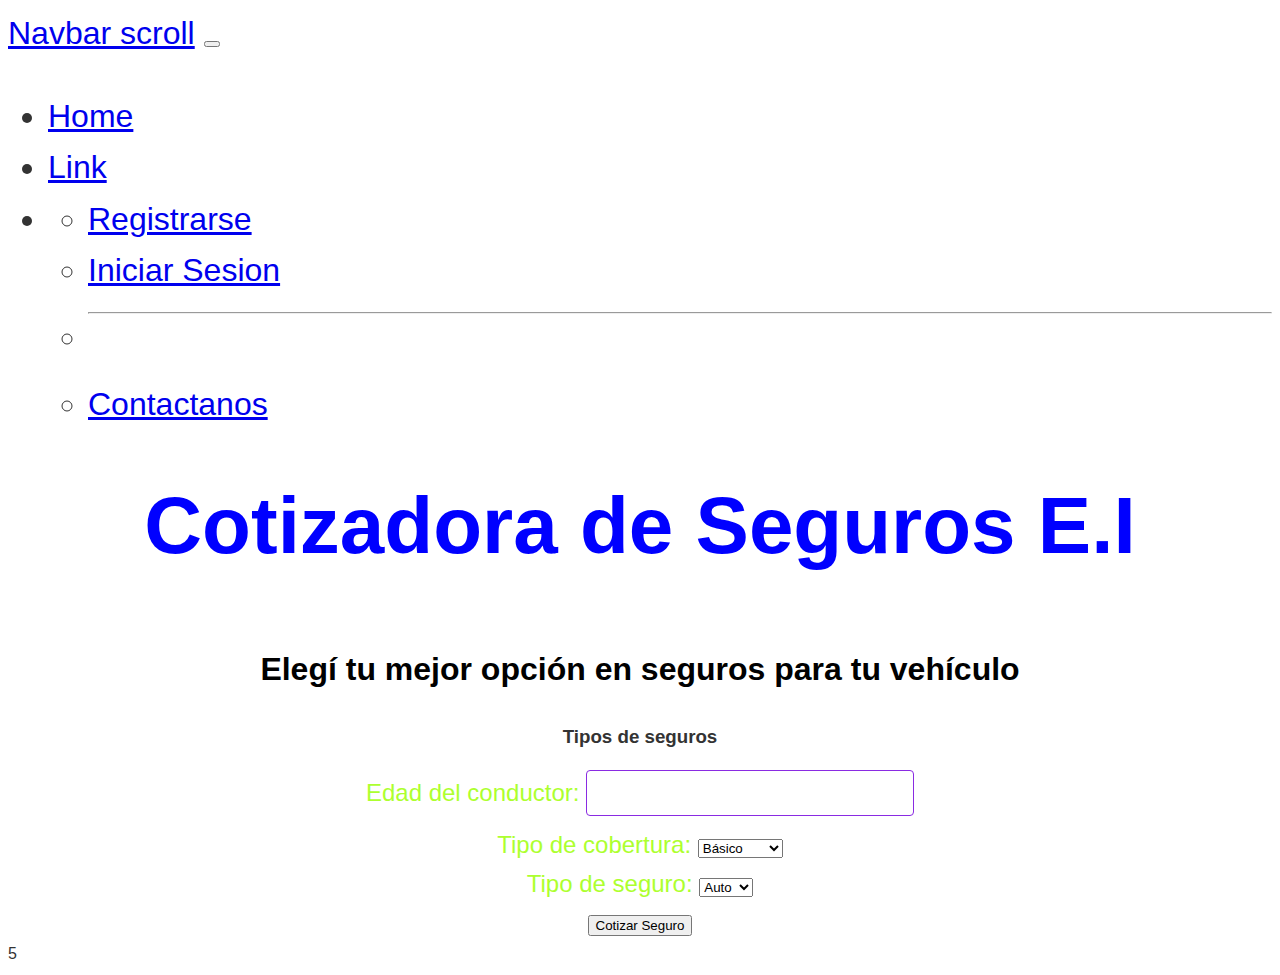
<file: index.html>
<!DOCTYPE html>
<html lang="es">
<head>
    <meta charset="UTF-8">
    <meta name="viewport" content="width=device-width, initial-scale=1.0">
    <title>Cotizadora de Seguros</title>
    <link rel="stylesheet" href="./css/estilo.css">
    <!-- Bootstrap -->
    <link href="https://cdn.jsdelivr.net/npm/bootstrap@5.3.2/dist/css/bootstrap.min.css" rel="stylesheet" integrity="sha384-T3c6CoIi6uLrA9TneNEoa7RxnatzjcDSCmG1MXxSR1GAsXEV/Dwwykc2MPK8M2HN" crossorigin="anonymous">
    
    <!--Start of Tawk.to Script-->
<script type="text/javascript">
    var Tawk_API=Tawk_API||{}, Tawk_LoadStart=new Date();
    (function(){
    var s1=document.createElement("script"),s0=document.getElementsByTagName("script")[0];
    s1.async=true;
    s1.src='https://embed.tawk.to/6590b4888d261e1b5f4daf97/1hiuk2ebf';
    s1.charset='UTF-8';
    s1.setAttribute('crossorigin','*');
    s0.parentNode.insertBefore(s1,s0);
    })();
    </script>

</head>
<body>
    <header>
        <nav class="navbar navbar-expand-lg bg-body-tertiary">
            <div class="container-fluid">
                <a class="navbar-brand" href="#">Navbar scroll</a>
                <button class="navbar-toggler" type="button" data-bs-toggle="collapse" data-bs-target="#navbarScroll" aria-controls="navbarScroll" aria-expanded="false" aria-label="Toggle navigation">
                    <span class="navbar-toggler-icon"></span>
                </button>
                <div class="collapse navbar-collapse" id="navbarScroll">
                    <ul class="navbar-nav me-auto my-2 my-lg-0 navbar-nav-scroll" style="--bs-scroll-height: 100px;">
                        <li class="nav-item">
                            <a class="nav-link active" aria-current="page" href="#">Home</a>
                        </li>
                        <li class="nav-item">
                            <a class="nav-link" href="#">Link</a>
                        </li>
                        <li class="nav-item dropdown">
                            <a class="nav-link dropdown-toggle" href="#" role="button" data-bs-toggle="dropdown" aria-expanded="false">
                            </a>
                            <ul class="dropdown-menu">
                                <li><a class="dropdown-item" href="#">Registrarse</a></li>
                                <li><a class="dropdown-item" href="#">Iniciar Sesion</a></li>
                                <li><hr class="dropdown-divider"></li>
                                <li><a class="dropdown-item" href="#">Contactanos</a></li>
                            </ul>
                        </li>
                    </ul>
                </div>
            </div>
        </nav>
    </header>
    <main>
        <h1> Cotizadora de Seguros E.I </h1>
        <h2>Elegí tu mejor opción en seguros para tu vehículo</h2>
        <div class="contenedor">
            <h3>Tipos de seguros</h3>
            <form id="formularioCotizacion">
                <label for="edadConductor">Edad del conductor:</label>
                <input type="number" id="edadConductor" name="edadConductor">
                <br>
                <label for="tipoCobertura">Tipo de cobertura:</label>
                <select id="tipoCobertura">
                    <option value="basico">Básico</option>
                    <option value="intermedio">Intermedio</option>
                    <option value="completo">Completo</option>
                </select>
                <br>
                <label for="tipoSeguro">Tipo de seguro:</label>
                <select id="tipoSeguro">
                    <option value="auto">Auto</option>
                    <option value="moto">Moto</option>
                    <option value="casa">Casa</option>
                </select>
                <br>
                <button id="cotizarBtn">Cotizar Seguro</button>
            </form>
        </div>
        <div id="preciosCotizados"></div>
    </main>
    <footer></footer>

    <!-- JavaScript -->
    <script src="./js/main.js"></script>

    <!-- Bootstrap -->
    <script src="https://cdn.jsdelivr.net/npm/bootstrap@5.3.2/dist/js/bootstrap.bundle.min.js" integrity="sha384-C6RzsynM9kWDrMNeT87bh95OGNyZPhcTNXj1NW7RuBCsyN/o0jlpcV8Qyq46cDfL" crossorigin="anonymous"></script>
</body>
</html>
5
</html>
</file>
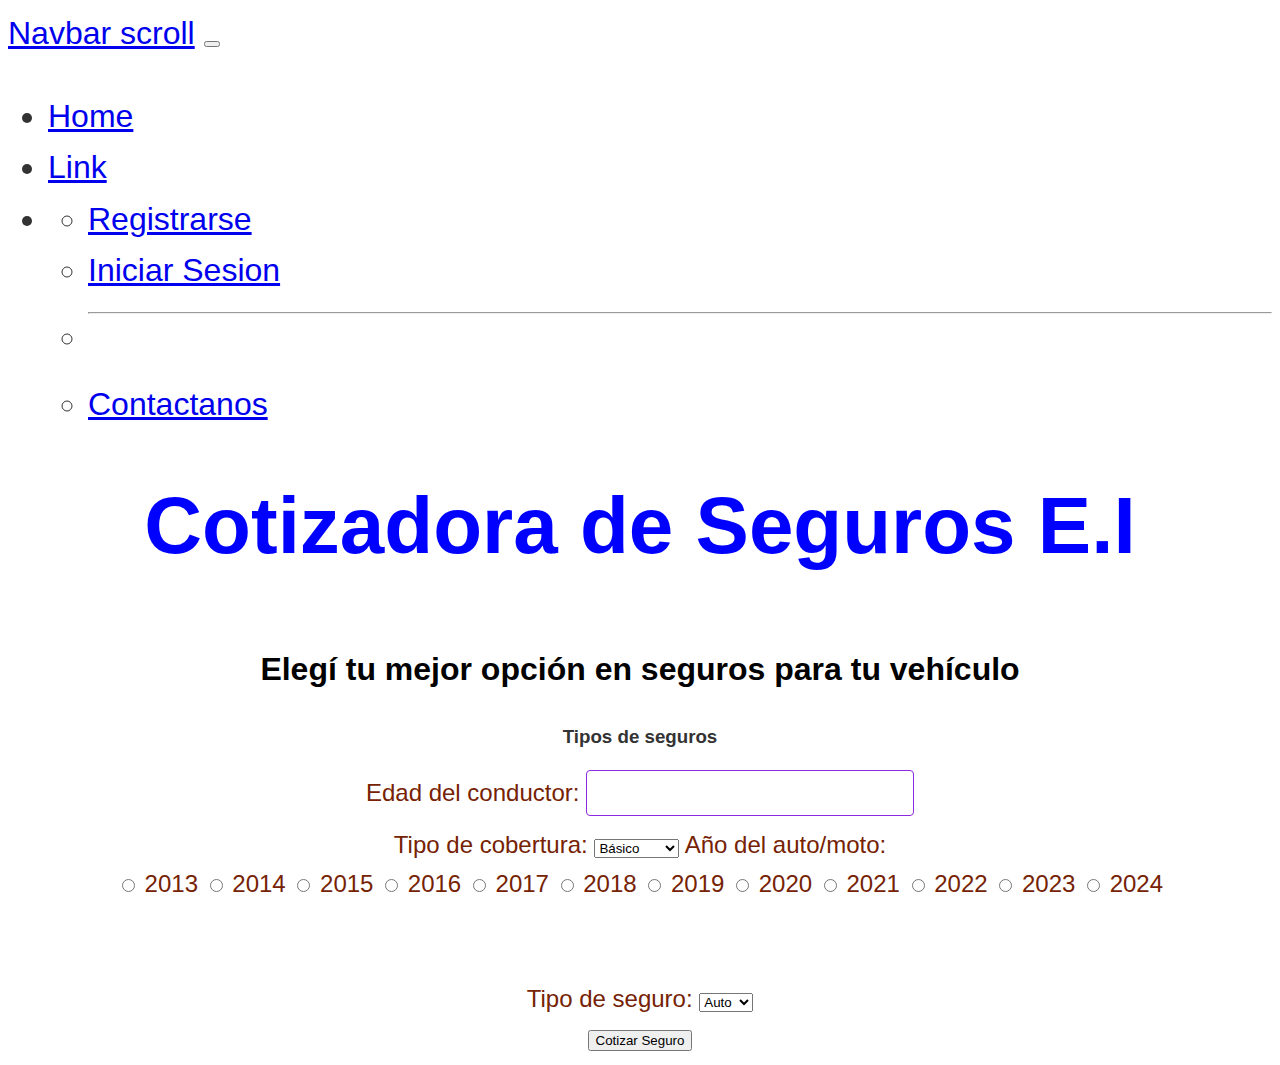
<file: js/index.html>
<!DOCTYPE html>
<html lang="es">

<head>
    <meta charset="UTF-8">
    <meta name="viewport" content="width=device-width, initial-scale=1.0">
    <title>Cotizadora de Seguros</title>
    <link rel="stylesheet" href="./css/estilo.css">
    <!-- Bootstrap -->
    <link href="https://cdn.jsdelivr.net/npm/bootstrap@5.3.2/dist/css/bootstrap.min.css" rel="stylesheet"
        integrity="sha384-T3c6CoIi6uLrA9TneNEoa7RxnatzjcDSCmG1MXxSR1GAsXEV/Dwwykc2MPK8M2HN"
        crossorigin="anonymous">

    <script type="text/javascript">
        var Tawk_API = Tawk_API || {}, Tawk_LoadStart = new Date();
        (function () {
            var s1 = document.createElement("script"), s0 = document.getElementsByTagName("script")[0];
            s1.async = true;
            s1.src = 'https://embed.tawk.to/6590b4888d261e1b5f4daf97/1hiuk2ebf';
            s1.charset = 'UTF-8';
            s1.setAttribute('crossorigin', '*');
            s0.parentNode.insertBefore(s1, s0);
        })();
    </script>

</head>

<body>
    <header>
        <nav class="navbar navbar-expand-lg bg-body-tertiary">
            <div class="container-fluid">
                <a class="navbar-brand" href="#">Navbar scroll</a>
                <button class="navbar-toggler" type="button" data-bs-toggle="collapse" data-bs-target="#navbarScroll"
                    aria-controls="navbarScroll" aria-expanded="false" aria-label="Toggle navigation">
                    <span class="navbar-toggler-icon"></span>
                </button>
                <div class="collapse navbar-collapse" id="navbarScroll">
                    <ul class="navbar-nav me-auto my-2 my-lg-0 navbar-nav-scroll" style="--bs-scroll-height: 100px;">
                        <li class="nav-item">
                            <a class="nav-link active" aria-current="page" href="#">Home</a>
                        </li>
                        <li class="nav-item">
                            <a class="nav-link" href="#">Link</a>
                        </li>
                        <li class="nav-item dropdown">
                            <a class="nav-link dropdown-toggle" href="#" role="button" data-bs-toggle="dropdown"
                                aria-expanded="false">
                            </a>
                            <ul class="dropdown-menu">
                                <li><a class="dropdown-item" href="#">Registrarse</a></li>
                                <li><a class="dropdown-item" href="#">Iniciar Sesion</a></li>
                                <li><hr class="dropdown-divider"></li>
                                <li><a class="dropdown-item" href="#">Contactanos</a></li>
                            </ul>
                        </li>
                    </ul>
                </div>
            </div>
        </nav>
    </header>
    <main>
        <h1>Cotizadora de Seguros E.I</h1>
        <h2>Elegí tu mejor opción en seguros para tu vehículo</h2>
        <div class="contenedor">
            <h3>Tipos de seguros</h3>
            <form id="formularioCotizacion">
                <label for="edadConductor">Edad del conductor:</label>
                <input type="number" id="edadConductor" name="edadConductor">
                <br>
                <label for="tipoCobertura">Tipo de cobertura:</label>
                <select id="tipoCobertura">
                    <option value="basico">Básico</option>
                    <option value="intermedio">Intermedio</option>
                    <option value="completo">Completo</option>
                </select>
                <label>Año del auto/moto:</label>
                <div id="opcionesAño">
                    <input type="radio" id="2013" name="añoAuto" value="2013">
                    <label for="2013">2013</label>
                    <input type="radio" id="2014" name="añoAuto" value="2014">
                    <label for="2014">2014</label>
                    <input type="radio" id="2015" name="añoAuto" value="2015">
                    <label for="2015">2015</label>
                    <input type="radio" id="2016" name="añoAuto" value="2016">
                    <label for="2016">2016</label>
                    <input type="radio" id="2017" name="añoAuto" value="2017">
                    <label for="2017">2017</label>
                    <input type="radio" id="2018" name="añoAuto" value="2018">
                    <label for="2018">2018</label>
                    <input type="radio" id="2019" name="añoAuto" value="2019">
                    <label for="2019">2019</label>
                    <input type="radio" id="2020" name="añoAuto" value="2020">
                    <label for="2020">2020</label>
                    <input type="radio" id="2021" name="añoAuto" value="2021">
                    <label for="2021">2021</label>
                    <input type="radio" id="2022" name="añoAuto" value="2022">
                    <label for="2022">2022</label>
                    <input type="radio" id="2023" name="añoAuto" value="2023">
                    <label for="2023">2023</label>
                    <input type="radio" id="2024" name="añoAuto" value="2024">
                    <label for="2024">2024</label>
                </div>
                <br>
                <br>
                <label for="tipoSeguro">Tipo de seguro:</label>
                <select id="tipoSeguro">
                    <option value="auto">Auto</option>
                    <option value="moto">Moto</option>
                    <option value="casa">Casa</option>
                </select>
                <br>
                <button id="cotizarBtn">Cotizar Seguro</button>
            </form>
        </div>
        <div id="preciosCotizados"></div>
    </main>
    <footer></footer>

    <!-- JavaScript -->
    <script>
        document.addEventListener('DOMContentLoaded', function () {
            const savedAge = localStorage.getItem('savedAge');
            if (savedAge) {
                document.getElementById('edadConductor').value = savedAge;
            }
        });

        document.getElementById('cotizarBtn').addEventListener('click', function (event) {
            event.preventDefault();

            const edadConductor = parseInt(document.getElementById('edadConductor').value);
            const tipoCoberturaSeleccionado = document.getElementById('tipoCobertura').value;
            const tipoSeguroSeleccionado = document.getElementById('tipoSeguro').value;
            const añoAuto = obtenerAñoSeleccionado();

            if (!isNaN(edadConductor) && tarifas[tipoCoberturaSeleccionado] && tarifas[tipoCoberturaSeleccionado][tipoSeguroSeleccionado]) {
                const costoSeguro = calcularCostoSeguro(edadConductor, tipoCoberturaSeleccionado, tipoSeguroSeleccionado, añoAuto);

                if (tipoCoberturaSeleccionado === 'completo' && edadConductor < 30) {
                    const aumentoPorEdad = costoSeguro * 0.2;
                    const costoConAumentoEdad = costoSeguro + aumentoPorEdad;
                    const diferenciaMenor30 = 2000;
                    const costoConDiferencia = costoConAumentoEdad + diferenciaMenor30;

                    const continuar = confirm(`El costo del seguro es: $${costoConDiferencia}. ¿Desea cotizar otro seguro?`);
                    if (!continuar) {
                        cotizando = false;
                        precioTotal += costoConDiferencia;
                        alert(`El costo total de todos los seguros cotizados es: $${precioTotal}`);
                        localStorage.setItem('savedAge', edadConductor);
                    } else {
                        precioTotal += costoConDiferencia;
                        localStorage.setItem('savedAge', edadConductor);
                    }
                } else {
                    const continuar = confirm(`El costo del seguro es: $${costoSeguro}. ¿Desea cotizar otro seguro?`);
                    if (!continuar) {
                        cotizando = false;
                        precioTotal += costoSeguro;
                        alert(`El costo total de todos los seguros cotizados es: $${precioTotal}`);
                        localStorage.setItem('savedAge', edadConductor);
                    } else {
                        precioTotal += costoSeguro;
                        localStorage.setItem('savedAge', edadConductor);
                    }
                }
            } else {
                alert("Edad ingresada no válida o tipo de cobertura incorrecto. Por favor, ingrese valores válidos.");
            }

            if (!cotizando) {
                alert(`El costo total de todos los seguros cotizados es: $${precioTotal}`);
            }
        });

        function calcularCostoSeguro(edadConductor, tipoCobertura, tipoSeguro, añoAuto) {
            const rangoAño = obtenerRangoAño(añoAuto);
            let costoBase = tarifas[tipoCobertura][tipoSeguro][rangoAño] || 0;

            if (edadConductor < 30) {
                costoBase += 2000;
            }

            return costoBase;
        }

        function obtenerRangoAño(año) {
            if (año >= 2013 && año <= 2015) {
                return '2013-2015';
            } else if (año >= 2016 && año <= 2022) {
                return '2016-2022';
            } else if (año >= 2023 && año <= 2024) {
                return '2023-2024';
            } else {
                return 'Otro';
            }
        }

        function obtenerAñoSeleccionado() {
            const opcionesAño = document.getElementsByName('añoAuto');
            let añoSeleccionado = '';

            opcionesAño.forEach(opcion => {
                if (opcion.checked) {
                    añoSeleccionado = opcion.value;
                }
            });

            return añoSeleccionado;
        }
    </script>

    <!-- Bootstrap -->
    <script
        src="https://cdn.jsdelivr.net/npm/bootstrap@5.3.2/dist/js/bootstrap.bundle.min.js"
        integrity="sha384-C6RzsynM9kWDrMNeT87bh95OGNyZPhcTNXj1NW7RuBCsyN/o0jlpcV8Qyq46cDfL"
        crossorigin="anonymous"></script>
</body>

</html>
</file>
<file: css/estilo.css>
body {
  font-family: Arial, sans-serif;
  font-size: 16px;
  line-height: 1.6;
  background-image: url("https://th.bing.com/th/id/OIP.Pb4VDdI7CWB6BdAYnqpT8QHaFS?rs=1&pid=ImgDetMain");
  background-size: cover;
  color: #333;
}

header nav {
  font-size: 2rem;
}

main {
  text-align: center;
}
main h1 {
  font-size: 5rem;
  color: blue;
  margin-top: 20px;
}
main h2 {
  font-size: 2rem;
  color: black;
  margin-top: 10px;
}
main form {
  margin-top: 10px;
  font-size: 1.5rem;
  color: greenyellow;
}
main form input {
  font-size: 1.5rem;
  color: blue;
  padding: 8px;
  border: 1px solid blueviolet;
  border-radius: 4px;
  margin-bottom: 10px;
}

/*# sourceMappingURL=estilo.css.map */
</file>
<file: js/css/estilo.css>
body {
  font-family: Arial, sans-serif;
  font-size: 16px;
  line-height: 1.6;
  background-image: url("https://th.bing.com/th/id/OIP.Pb4VDdI7CWB6BdAYnqpT8QHaFS?rs=1&pid=ImgDetMain");
  background-size: cover;
  color: #333;
}

header nav {
  font-size: 2rem;
}

main {
  text-align: center;
}
main h1 {
  font-size: 5rem;
  color: blue;
  margin-top: 20px;
}
main h2 {
  font-size: 2rem;
  color: black;
  margin-top: 10px;
}
main form {
  margin-top: 10px;
  font-size: 1.5rem;
  color: rgb(118, 34, 4);
}
main form input {
  font-size: 1.5rem;
  color: blue;
  padding: 8px;
  border: 1px solid blueviolet;
  border-radius: 4px;
  margin-bottom: 10px;
}

/*# sourceMappingURL=estilo.css.map */
</file>
